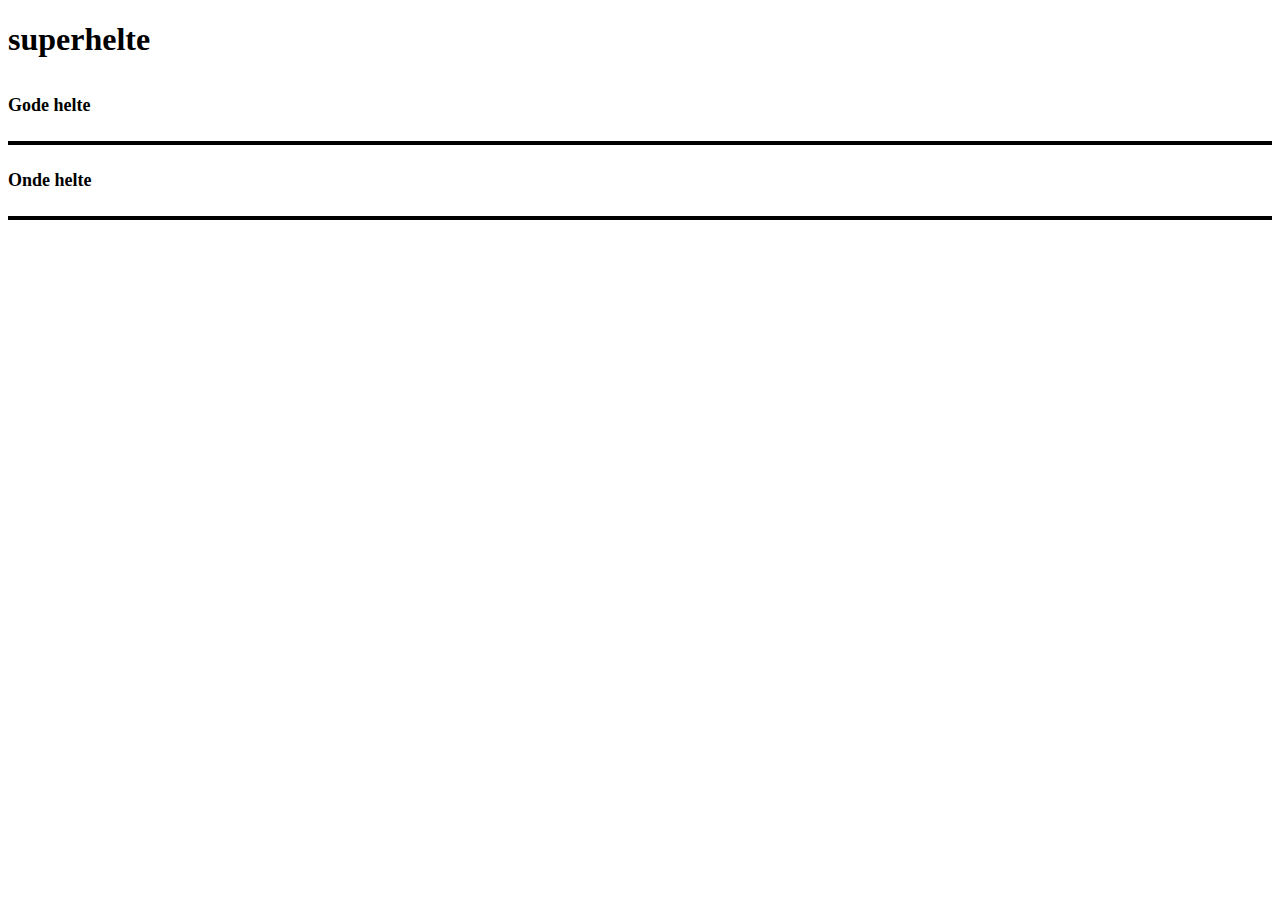
<file: superhero.html>
<!DOCTYPE html>
<html lang="en">

<head>
    <meta charset="UTF-8">
    <meta name="viewport" content="width=device-width, initial-scale=1.0">
    <title>Document</title>

    <link rel="stylesheet" href="styleSuper.css">
</head>

<body>
    <header>
        <h1>superhelte</h1>
    </header>
    <main>
        <template>
            <article>
                <h2 class="power"></h2>
                <p class="realName"></p>
                <p class="alias"></p>
                <p class="origin"></p>
                <p class="weaknesses"></p>
                <p class="active activeNone"></p>
                <p class="isEvil"></p>
                <p class="height"></p>
                <p class="birthday"></p>
                <img src="" alt="">

            </article>
        </template>

        <h2>Gode helte</h2>
        <section class="gode"></section>

        <h2>Onde helte</h2>
        <section class="onde"></section>

        <script src="super.js"></script>
    </main>

</body>

</html>
</file>
<file: styleSuper.css>
/* main {
  display: grid;
  grid-template-columns: repeat(3, 1fr);
  gap: 10px;
} */

main {
  display: grid;
  grid-template-columns: repeat(1, 1fr);
  gap: 10px;
}

section {
  border: 2px solid black;
  display: grid;
  grid-template-columns: repeat(3, 1fr);
  gap: 10px;
}

article {
  border: 2px solid black;
  width: 400px;
  margin: 0;
  position: relative;
}

h2 {
  font-size: large;
}
img {
  height: 220px;
  width: 200px;
}

.activeNone {
  display: none;
}

article.isEvilTrue::after {
  content: "Evil";
  padding: 1em;
  background-color: red;
  position: absolute;
  bottom: 10%;
  right: 20%;
}
</file>
